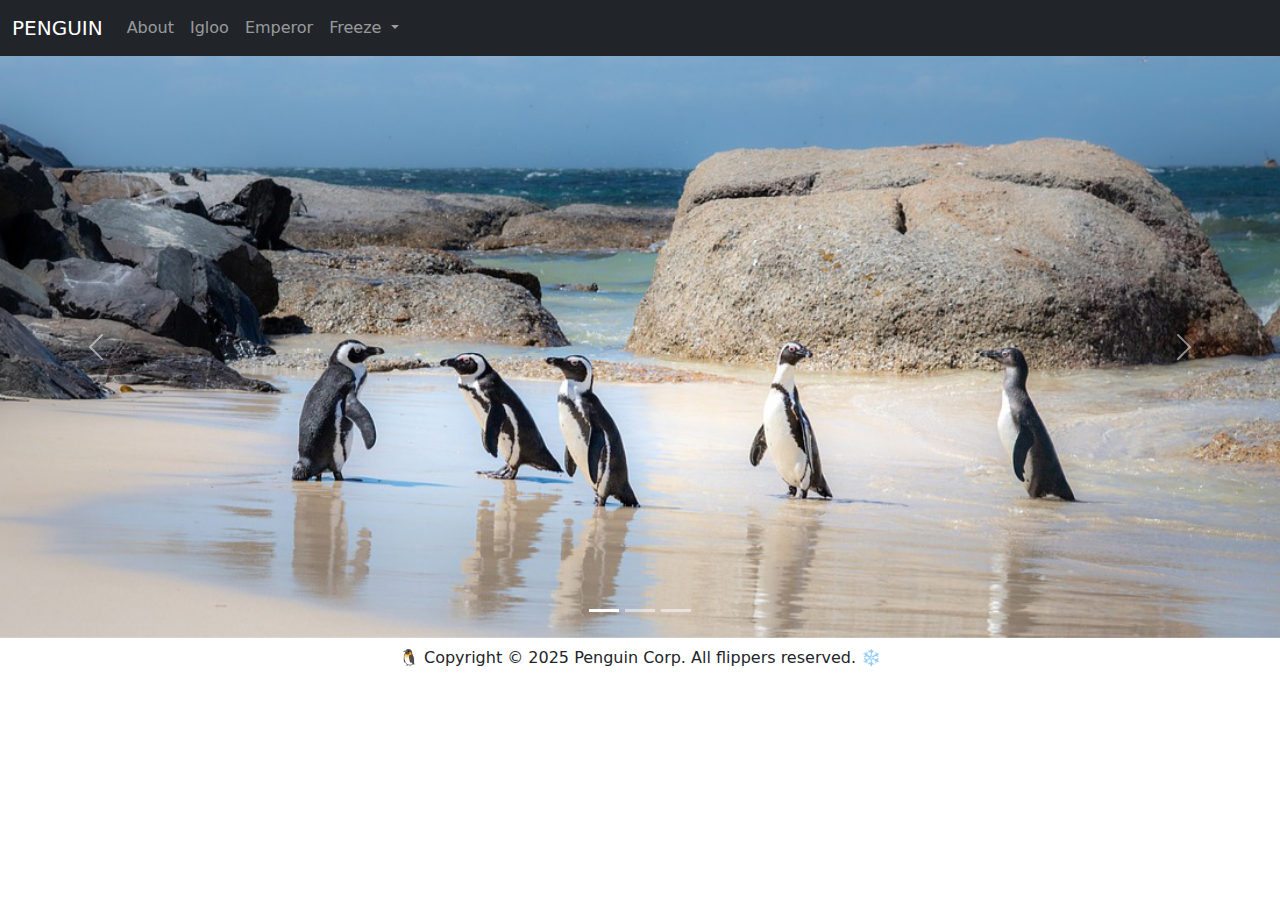
<file: index.html>
<html>
<head>
<meta name="viewport" content="width=device-width, initial-scale=1.0">
<link href="https://cdn.jsdelivr.net/npm/bootstrap@5.3.3/dist/css/bootstrap.min.css" rel="stylesheet">
<script src="https://cdn.jsdelivr.net/npm/bootstrap@5.3.3/dist/js/bootstrap.bundle.min.js"></script>
<script src="https://ajax.googleapis.com/ajax/libs/jquery/3.7.1/jquery.min.js"></script>
<script src="js/js.js"></script>

</head>

<body>
<div w3-include-html="include/header.html"></div>
<script src="js/url.js"></script>

<div w3-include-html="include/slide.html"></div>

<div w3-include-html="include/footer.html"></div>

<script>
includeHTML();
</script>
</body>
</html>
</file>
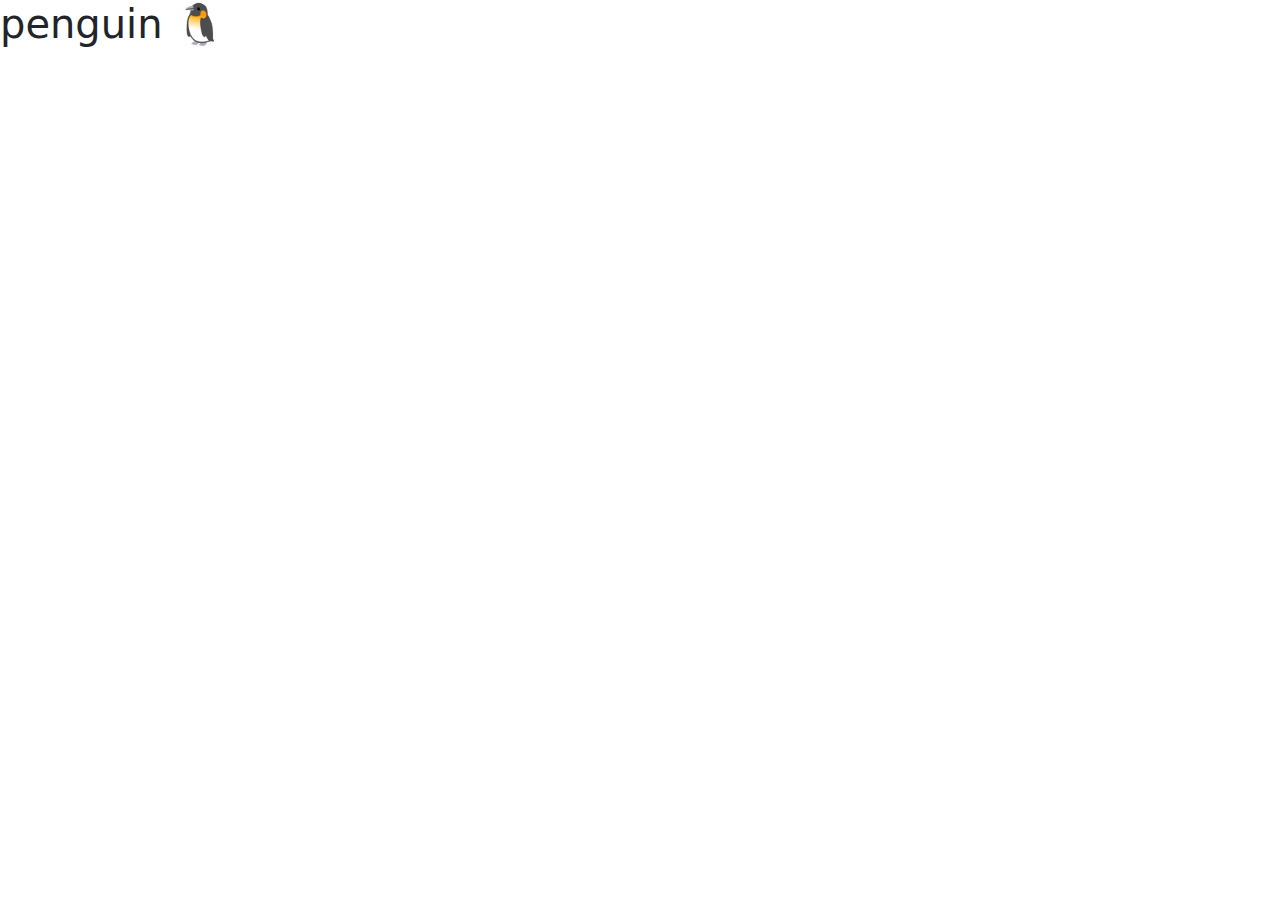
<file: sub/one.html>
<html>

<head>
    <meta name="viewport" content="width=device-width, initial-scale=1.0">
    <link href="https://cdn.jsdelivr.net/npm/bootstrap@5.3.3/dist/css/bootstrap.min.css" rel="stylesheet">
    <script src="https://cdn.jsdelivr.net/npm/bootstrap@5.3.3/dist/js/bootstrap.bundle.min.js"></script>
    <script src="https://ajax.googleapis.com/ajax/libs/jquery/3.7.1/jquery.min.js"></script>
    <script src="http://127.0.0.1:5500/js/js.js"></script>
</head>

<body>
    <div w3-include-html="http://127.0.0.1:5500/include/header.html"></div>
    <script src="../js/url.js"></script>

    <h1>penguin 🐧</h1>

    <div w3-include-html="http://127.0.0.1:5500/include/footer.html"></div>

    <script>
        includeHTML();
    </script>
</body>

</html>
</file>
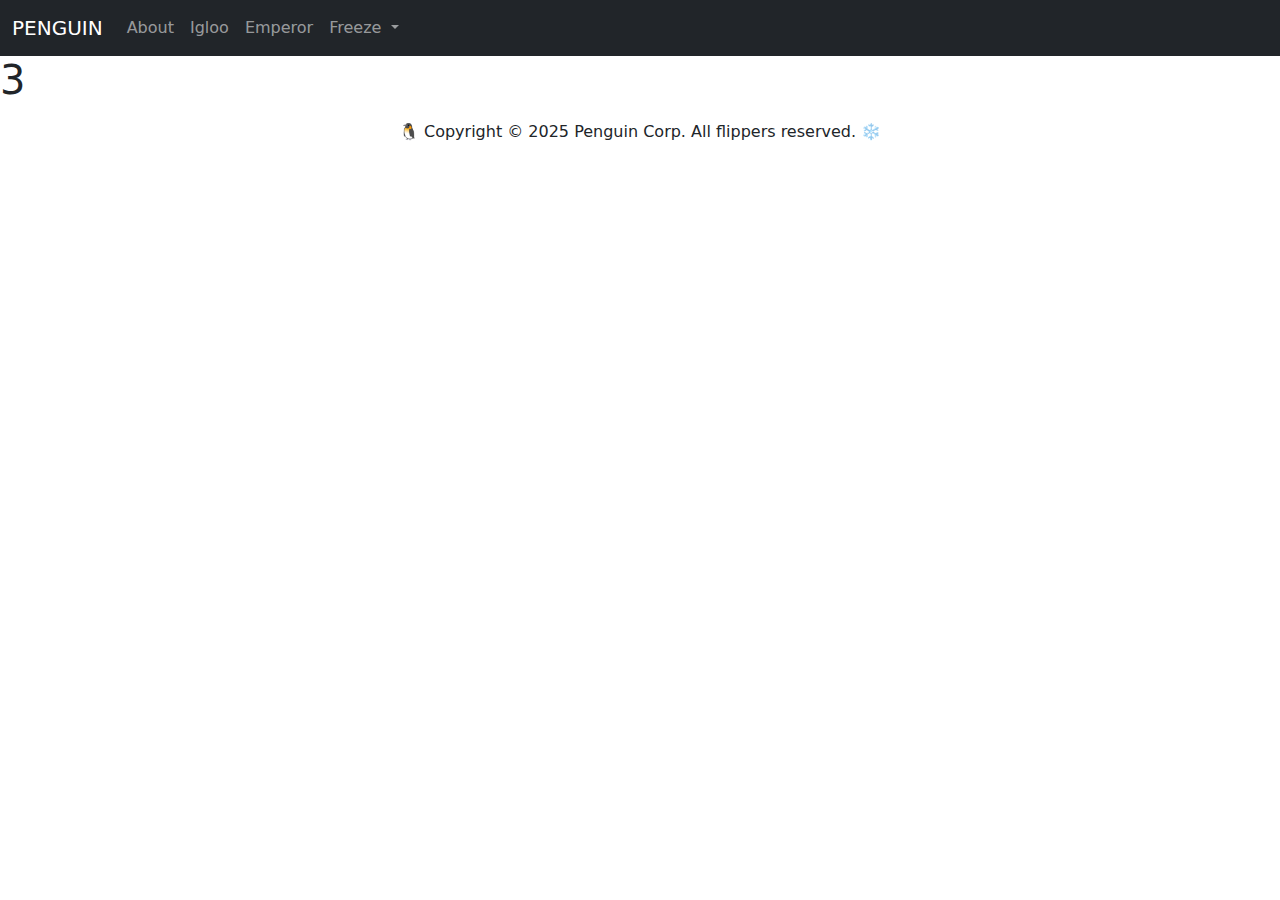
<file: sub/three.html>
<html>

<head>
    <meta name="viewport" content="width=device-width, initial-scale=1.0">
    <link href="https://cdn.jsdelivr.net/npm/bootstrap@5.3.3/dist/css/bootstrap.min.css" rel="stylesheet">
    <script src="https://cdn.jsdelivr.net/npm/bootstrap@5.3.3/dist/js/bootstrap.bundle.min.js"></script>
    <script src="https://ajax.googleapis.com/ajax/libs/jquery/3.7.1/jquery.min.js"></script>
    <script src="../js/js.js"></script>

</head>

<body>
    <div w3-include-html="../include/header.html"></div>
    <script src="../js/url.js"></script>
    <h1>3</h1>

    <div w3-include-html="../include/footer.html"></div>

    <script>
        includeHTML();
    </script>
</body>

</html>
</file>
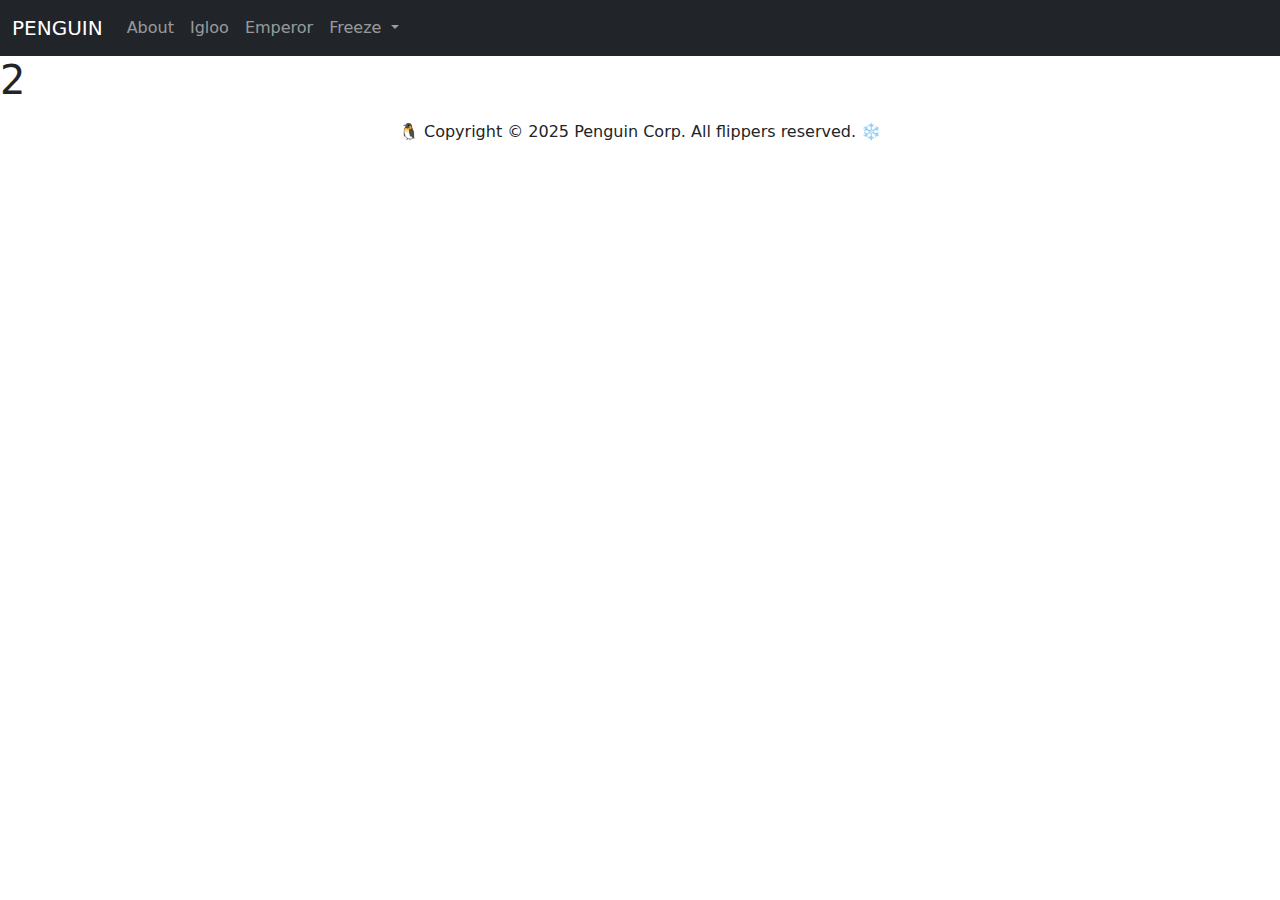
<file: sub/two.html>
<html>

<head>
    <meta name="viewport" content="width=device-width, initial-scale=1.0">
    <link href="https://cdn.jsdelivr.net/npm/bootstrap@5.3.3/dist/css/bootstrap.min.css" rel="stylesheet">
    <script src="https://cdn.jsdelivr.net/npm/bootstrap@5.3.3/dist/js/bootstrap.bundle.min.js"></script>
    <script src="https://ajax.googleapis.com/ajax/libs/jquery/3.7.1/jquery.min.js"></script>
    <script src="../js/js.js"></script>

</head>

<body>
    <div w3-include-html="../include/header.html"></div>
    <script src="../js/url.js"></script>
    <h1>2</h1>

    <div w3-include-html="../include/footer.html"></div>

    <script>
        includeHTML();
    </script>
</body>

</html>
</file>
